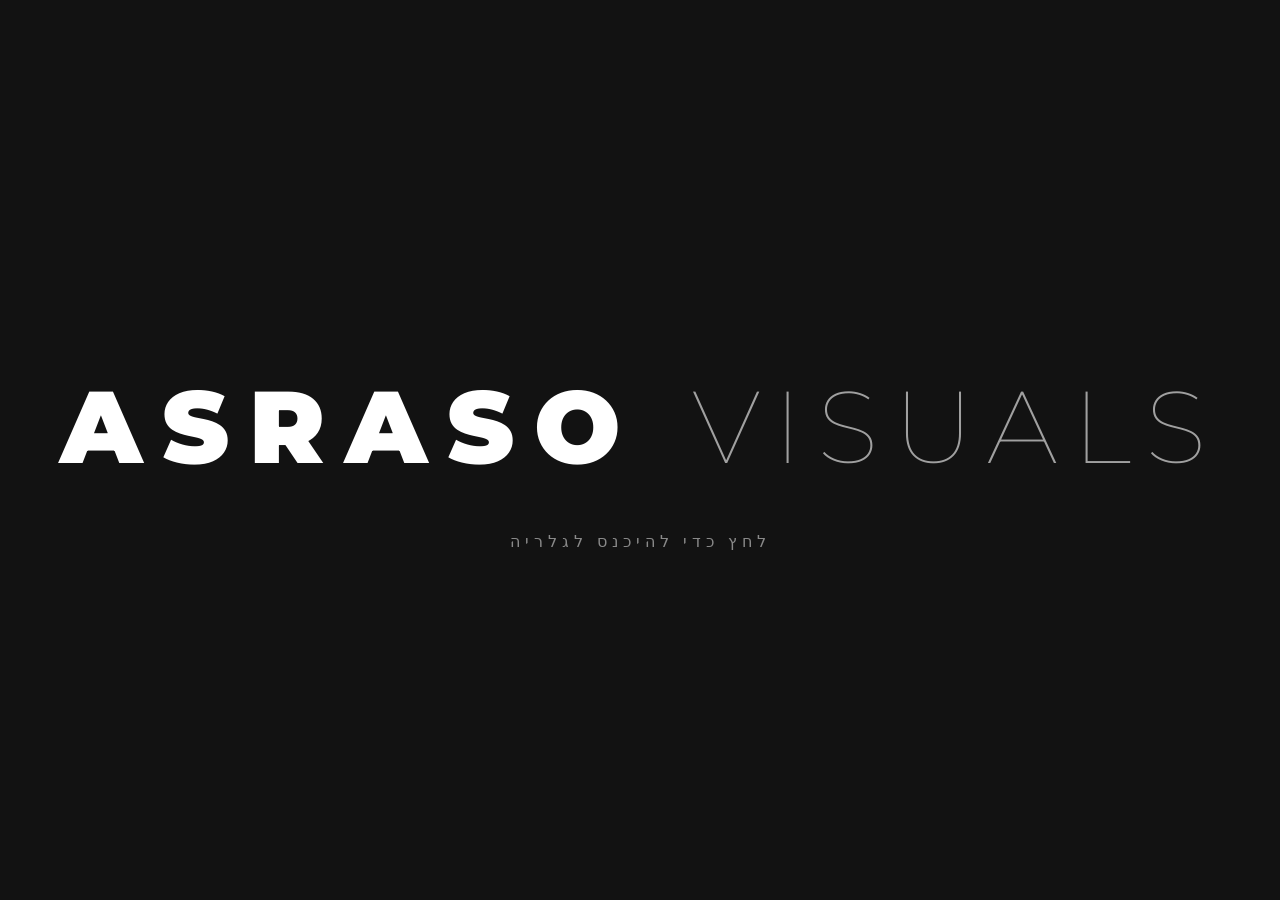
<file: index.html>
<!DOCTYPE html>
<html lang="he" dir="rtl">
<head>
    <meta charset="UTF-8">
    <meta name="viewport" content="width=device-width, initial-scale=1.0">
    <title>Photography Portfolio</title>
    <link href="https://fonts.googleapis.com/css2?family=Montserrat:wght@100;900&display=swap\" rel="stylesheet">
    <link rel="stylesheet" href="style.css">
</head>
<body>

    <div id="splash-screen" onclick="goToHome()">
        <video autoplay muted loop playsinline id="bg-video">
            <source src="https://res.cloudinary.com/dp73atsij/video/upload/f_auto,q_auto/ASRASO_VISUALS_fu14le.mp4" type="video/mp4">
        </video>

        <div class="logo-container">
            <div class="logo-wrapper">
                <h1 id="main-logo">ASRASO <span class="thin">VISUALS</span></h1>
                <div class="logo-underline"></div>
            </div>
            <p class="enter-text">לחץ כדי להיכנס לגלריה</p>
        </div>
    </div>

    <script src="script.js"></script>
</body>
</html>
</file>
<file: style.css>
/* אפס את כל המרווחים וה-padding כדי להתחיל עם בסיס נקי */
* {
    margin: 0;
    padding: 0;
    box-sizing: border-box; /* מבטיח שהמידות כוללות גם את המסגרת */
}

/* עיצוב כללי של גוף הדף */
body {
    background-color: #121212; /* שחור עמוק שמתאים לאתרי צילום */
    color: #ffffff;
    font-family: 'Segoe UI', Tahoma, Geneva, Verdana, sans-serif;
    line-height: 1.6;
    direction: rtl; /* כיוון כתיבה מימין לשמאל לעברית */
}

/* עיצוב הכותרת הראשית של האתר */
.gallery-container {
    display: flex;
    flex-direction: column; /* סידור אנכי */
    align-items: center;
    padding: 40px 20px;
}

/* --------------------------------------------------- */
/* התיקון לכרום וספארי - עמוד הבית (כרטיסיות הקטגוריה) */
/* --------------------------------------------------- */

/* 1. הקישור עצמו - חובה כדי שכרום יבין את גבולות הקופסה */
.category-link {
    display: block;
    width: 100%;
    max-width: 1000px; /* ממרכז ומגביל רוחב */
    text-decoration: none;
    margin-bottom: 30px; /* הרווח בין התמונות */
}

/* 2. הכרטיסייה - כאן יושב הגובה שקובע הכל */
.category-card {
    position: relative; /* קריטי למבנה */
    width: 100%;
    height: 400px; /* גובה קבוע לכל התמונות ליצירת סדר */
    background-color: #222;
    border-radius: 15px;
    overflow: hidden; /* חותך הכל לפי הפינות העגולות */
    -webkit-mask-image: -webkit-radial-gradient(white, black); /* תיקון פינות עגולות בכרום */
    cursor: pointer;
    transition: transform 0.3s ease;
}

/* 3. עוטף התמונה */
.image-wrapper {
    position: absolute;
    top: 0;
    left: 0;
    width: 100%;
    height: 100%;
}

/* 4. התמונה בתוך הכרטיסייה - מיקום מוחלט מונע קריסה */
.image-wrapper img {
    position: absolute;
    top: 0;
    left: 0;
    width: 100%;
    height: 100%;
    object-fit: cover; /* מבטיח שהתמונה תמלא את כל השטח בלי להתעוות */
    display: block;
}

/* 5. השכבה שמופיעה ב-Hover */
.overlay {
    position: absolute;
    top: 0;
    left: 0;
    width: 100%;
    height: 100%;
    background-color: rgba(0, 0, 0, 0.7); /* רקע שחור חצי שקוף */
    display: flex;
    justify-content: center;
    align-items: center;
    opacity: 0; /* נסתר כברירת מחדל */
    transition: opacity 0.4s ease; /* אנימציה חלקה של הופעה */
    z-index: 2; /* חובה מעל התמונה */
}

/* הצגת השכבה והכותרת בזמן רחיפה עם העכבר */
.category-card:hover .overlay {
    opacity: 1; 
}

/* עיצוב הכותרת בתוך ה-Overlay */
.overlay h2 {
    color: white;
    font-size: 2rem;
    font-weight: bold;
    text-transform: uppercase;
    margin: 0;
}

/* אפקט קטן לכרטיסייה כולה (קפיצה למעלה) */
.category-card:hover {
    transform: translateY(-5px); 
}

/* --------------------------------------------------- */
/* --- דף נחיתה (Splash Screen) --- */
/* --------------------------------------------------- */

#splash-screen {
    position: relative;
    height: 100vh;
    width: 100%;
    background-color: transparent; 
    display: flex;
    flex-direction: column;
    justify-content: center;
    align-items: center;
    text-align: center;
    cursor: pointer;
    z-index: 1;
    opacity: 1;
    transition: opacity 1s ease-in-out;
}

/* הסרטון שרץ ברקע */
#bg-video {
    position: fixed;
    top: 50%;
    left: 50%;
    min-width: 100%;
    min-height: 100%;
    width: auto;
    height: auto;
    z-index: -1; 
    transform: translate(-50%, -50%);
    object-fit: cover;
    filter: brightness(45%);
    display: block !important;
    opacity: 1 !important;
    pointer-events: none; 
}

/* עיצוב הלוגו הנושם */
#main-logo {
    font-family: 'Montserrat', sans-serif;
    font-size: 8vw; 
    font-weight: 900;
    letter-spacing: 20px;
    color: white;
    text-transform: uppercase;
    margin-bottom: 20px;
    animation: breathe 8s infinite ease-in-out;
}

#main-logo span {
    font-weight: 100;
    opacity: 0.6;
    letter-spacing: 15px;
}

/* טקסט ההנחיה למטה */
.enter-text {
    font-family: 'Montserrat', sans-serif;
    font-weight: 100;
    letter-spacing: 5px;
    font-size: 1rem;
    color: rgba(255,255,255,0.5);
    text-transform: uppercase;
}

/* אנימציית נשימה ללוגו */
@keyframes breathe {
    0%, 100% { transform: scale(1); opacity: 0.9; }
    50% { transform: scale(1.05); opacity: 1; }
}

/* המצב שה-JS מוסיף בלחיצה למעבר דף */
#splash-screen.fade-out {
    opacity: 0;
    pointer-events: none;
}

/* --------------------------------------------------- */
/* --- דפי הגלריות הפנימיים (פסיפס) --- */
/* --------------------------------------------------- */

.inner-page {
    padding: 20px;
    background-color: #000;
}

.category-header {
    text-align: center;
    margin: 50px 0;
}

.category-header h1 {
    font-family: 'Montserrat', sans-serif;
    font-size: 3rem;
    font-weight: 900;
    letter-spacing: 5px;
}

/* מבנה Masonry - פסיפס תמונות */
.masonry-gallery {
    column-count: 3; 
    column-gap: 15px;
    max-width: 1200px;
    margin: 0 auto;
}

/* הקוד המדויק לגלריה הפנימית */
.gallery-item {
    break-inside: avoid;
    margin-bottom: 15px;
    overflow: hidden;
    border-radius: 8px;
    position: relative; /* הוסף רק למקרה חירום */
}

.gallery-item img,
.gallery-item video {
    width: 100%;
    display: block;
    transition: transform 0.5s ease;
}

.gallery-item img:hover,
.gallery-item video:hover {
    transform: scale(1.05); /* זום עדין במעבר עכבר */
}

/* כפתור חזרה */
.back-btn {
    position: fixed;
    top: 20px;
    right: 20px;
    color: white;
    text-decoration: none;
    font-family: 'Montserrat', sans-serif;
    font-weight: 100;
    z-index: 100;
    background: rgba(255,255,255,0.1);
    padding: 10px 20px;
    border-radius: 30px;
}

/* מונע בחירה של טקסט ותמונות בכל האתר */
body {
    -webkit-user-select: none;  /* ספארי */
    -ms-user-select: none;      /* אינטרנט אקספלורר */
    user-select: none;          /* כרום ופיירפוקס */
}

/* מונע ספציפית מהתמונות להגיב למגע ארוך בטלפונים (שפותח תפריט שמירה) */
img {
    -webkit-touch-callout: none;
    pointer-events: none; /* זה יהפוך את התמונה ל"רוח" - אי אפשר ללחוץ עליה בכלל */
}

/* אם יש לך קישורים על תמונות (כמו בדף הבית), אל תשתמש ב-pointer-events: none על הקישור עצמו */
.category-card img {
    pointer-events: none;
}
</file>
